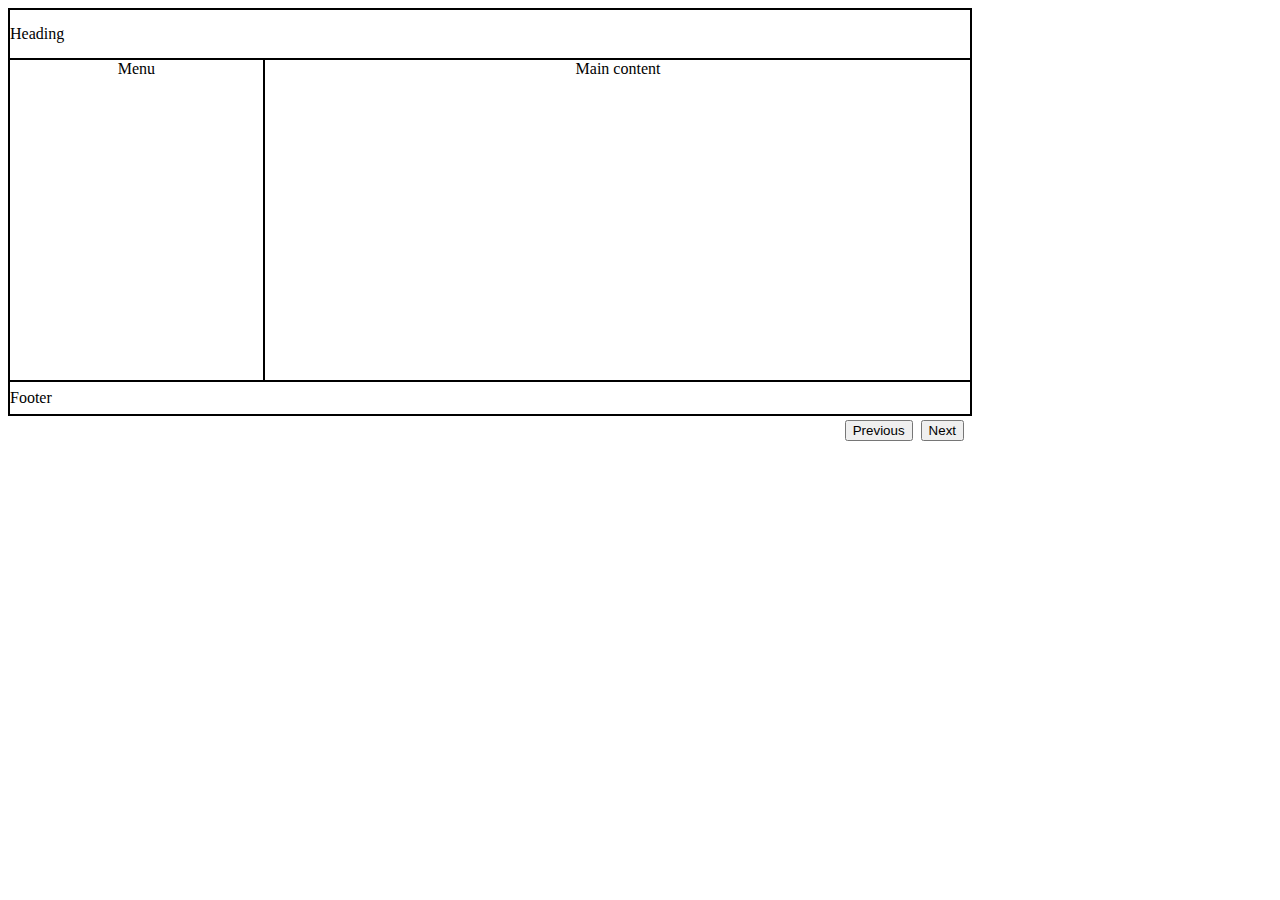
<file: index.html>
<!DOCTYPE html>
<html lang="en">
<head>
    <meta charset="UTF-8">
    <meta http-equiv="X-UA-Compatible" content="IE=edge">
    <meta name="viewport" content="width=device-width, initial-scale=1.0">
    <title>Colorful Section Switcher</title>
    <link rel="stylesheet" href="index.css">
    <script src="index.js">
    </script>
</head>

<body>
    <div style="width: 60em;">
        <div id="header">Heading</div>
        <div id="container">
            <div id="child1">Menu</div>
            <div id="child2">Main content</div>
        </div>
        <div id="footer">Footer</div>
        <button id="button" onclick="next()">Next</button>
        <button id="button" onclick="Previous()">Previous</button>
        


    </div>
</body>
</html>
</file>
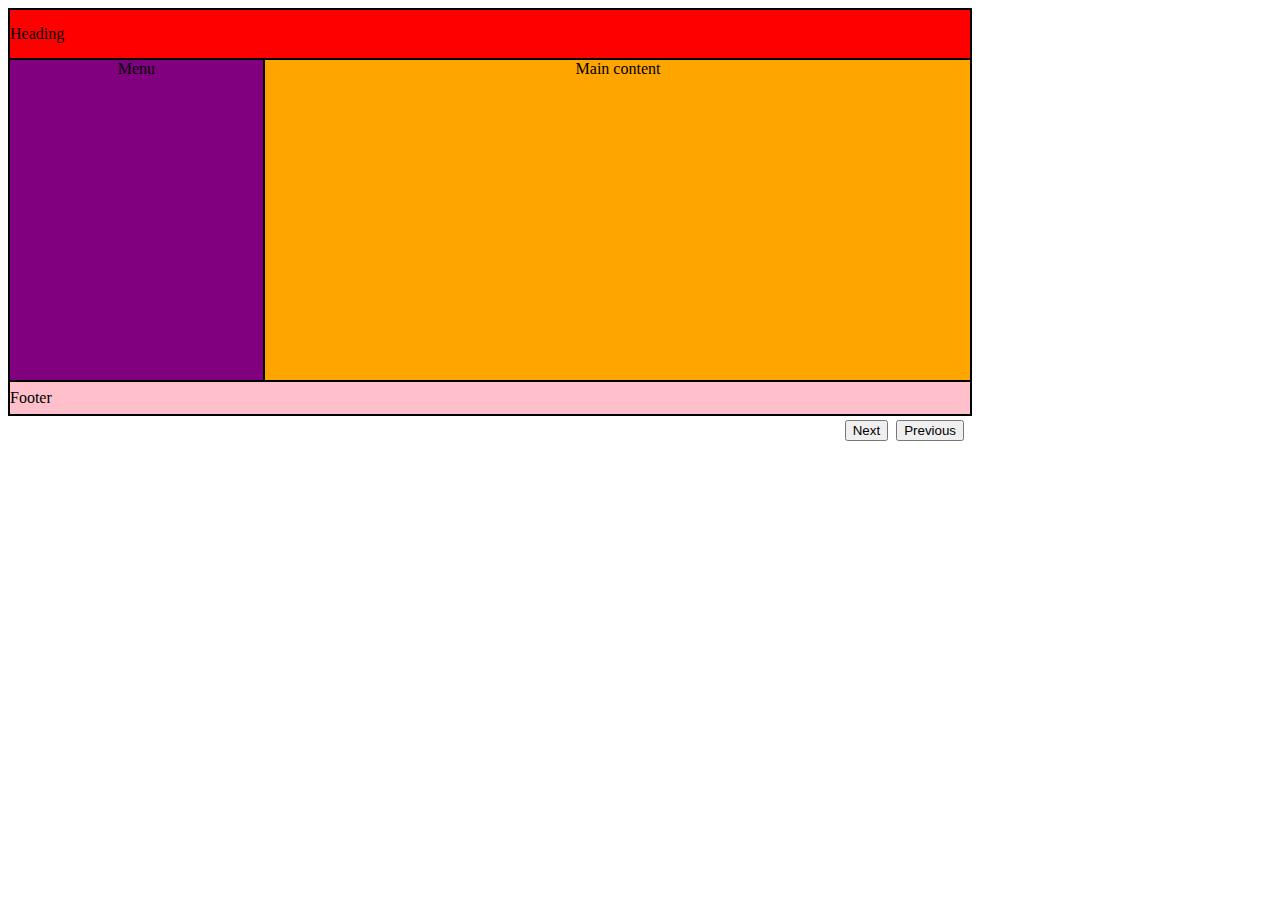
<file: EndSemesterFinal.html>
<!DOCTYPE html>
<html lang="en">
<head>
    <meta charset="UTF-8">
    <meta http-equiv="X-UA-Compatible" content="IE=edge">
    <meta name="viewport" content="width=device-width, initial-scale=1.0">
    <title>menu</title>
    <style>
        #container{
            width: 60em;
            height: 20em;
            border: solid 2px;
            display: grid;
            grid-template-columns: repeat(2, 1fr);
            grid-template-rows: none;
                       
            
            
        }
        #child1{
            height: 100%;
            width: 15.8em;
            border-top: 0;
            border-right: solid 2px;
            display: flex;
            
            justify-content: center;
            align-content: center;
            
            
        }
        #child2{
            height: 100%;
            width: 44em;
            border-top: 0;
            display: flex;
            
            justify-content: center;
            align-content: center;
            
            
            
        }
        #footer{
            width: 60em;
            border: solid 2px;
            border-top: 0;
            justify-content: center;
            align-content: center;
            
            height: 2em;
        }
        #header{
            width: 60em;
            border: solid 2px;
            border-bottom: 0;
            height: 3em;
            justify-content: center;
            align-content: center;
        }
        #button{
            float: right;
            margin: 4px;
            
        }
    </style>
</head>
<body>
    <div style="width: 60em;">
        <div id="header">Heading</div>
        <div id="container">
            <div id="child1">Menu</div>
            <div id="child2">Main content</div>
        </div>
        <div id="footer">Footer</div>
        <button id="button" onclick="Previous()">Previous</button>
        <button id="button" onclick="next()">Next</button>


        <script>
            document.getElementById("header").style.backgroundColor="red";
            document.getElementById("footer").style.backgroundColor="pink";
            document.getElementById("child1").style.backgroundColor="purple";
            document.getElementById("child2").style.backgroundColor="orange";
            document.getElementById("container").style.backgroundColor="orange";
            function next()
            {
                if(document.getElementById("header").style.backgroundColor=="red" )
                {
                    document.getElementById("header").style.backgroundColor="orange";
                    document.getElementById("footer").style.backgroundColor="red";
                    document.getElementById("child1").style.backgroundColor="pink";
                    document.getElementById("child2").style.backgroundColor="purple";
                    document.getElementById("container").style.backgroundColor="purple";
                }
                else if(document.getElementById("header").style.backgroundColor=="orange" )
                {
                    document.getElementById("header").style.backgroundColor="purple";
                    document.getElementById("footer").style.backgroundColor="orange";
                    document.getElementById("child1").style.backgroundColor="red";
                    document.getElementById("child2").style.backgroundColor="pink";
                    document.getElementById("container").style.backgroundColor="pink";
                }
                else if(document.getElementById("header").style.backgroundColor=="purple" )
                {
                    document.getElementById("header").style.backgroundColor="pink";
                    document.getElementById("footer").style.backgroundColor="purple";
                    document.getElementById("child1").style.backgroundColor="orange";
                    document.getElementById("child2").style.backgroundColor="red";
                    document.getElementById("container").style.backgroundColor="red";
                }
                else{
                    document.getElementById("header").style.backgroundColor="red";
                    document.getElementById("footer").style.backgroundColor="pink";
                    document.getElementById("child1").style.backgroundColor="purple";
                    document.getElementById("child2").style.backgroundColor="orange";
                    document.getElementById("container").style.backgroundColor="orange";
                }
            }
            function Previous()
            {
                if(document.getElementById("header").style.backgroundColor=="orange" )
                {
                    document.getElementById("header").style.backgroundColor="red";
                    document.getElementById("footer").style.backgroundColor="pink";
                    document.getElementById("child1").style.backgroundColor="purple";
                    document.getElementById("child2").style.backgroundColor="orange";
                    document.getElementById("container").style.backgroundColor="orange";
                }
                else if(document.getElementById("header").style.backgroundColor=="purple" )
                {
                    document.getElementById("header").style.backgroundColor="orange";
                    document.getElementById("footer").style.backgroundColor="red";
                    document.getElementById("child1").style.backgroundColor="pink";
                    document.getElementById("child2").style.backgroundColor="purple";
                    document.getElementById("container").style.backgroundColor="purple";
                }
                else if(document.getElementById("header").style.backgroundColor=="pink" )
                {
                    document.getElementById("header").style.backgroundColor="purple";
                    document.getElementById("footer").style.backgroundColor="orange";
                    document.getElementById("child1").style.backgroundColor="red";
                    document.getElementById("child2").style.backgroundColor="pink";
                    document.getElementById("container").style.backgroundColor="pink";
                }
                else{
                    document.getElementById("header").style.backgroundColor="pink";
                    document.getElementById("footer").style.backgroundColor="purple";
                    document.getElementById("child1").style.backgroundColor="orange";
                    document.getElementById("child2").style.backgroundColor="red";
                    document.getElementById("container").style.backgroundColor="red";
                }
            }
                
        </script>
    </div>
</body>
</html>
</file>
<file: index.css>
#container{
    width: 60em;
    height: 20em;
    border: solid 2px;
    display: grid;
    grid-template-columns: repeat(2, 1fr);
    grid-template-rows: none;
               
    
    
}
#child1{
    height: 100%;
    width: 15.8em;
    border-top: 0;
    border-right: solid 2px;
    display: flex;
    
    justify-content: center;
    align-content: center;
    
    
}
#child2{
    height: 100%;
    width: 44em;
    border-top: 0;
    display: flex;
    
    justify-content: center;
    align-content: center;
    
    
    
}
#footer{
    width: 60em;
    border: solid 2px;
    border-top: 0;
    justify-content: center;
    align-content: center;
    
    height: 2em;
}
#header{
    width: 60em;
    border: solid 2px;
    border-bottom: 0;
    height: 3em;
    justify-content: center;
    align-content: center;
}
#button{
    float: right;
    margin: 4px;
    
}
</file>
